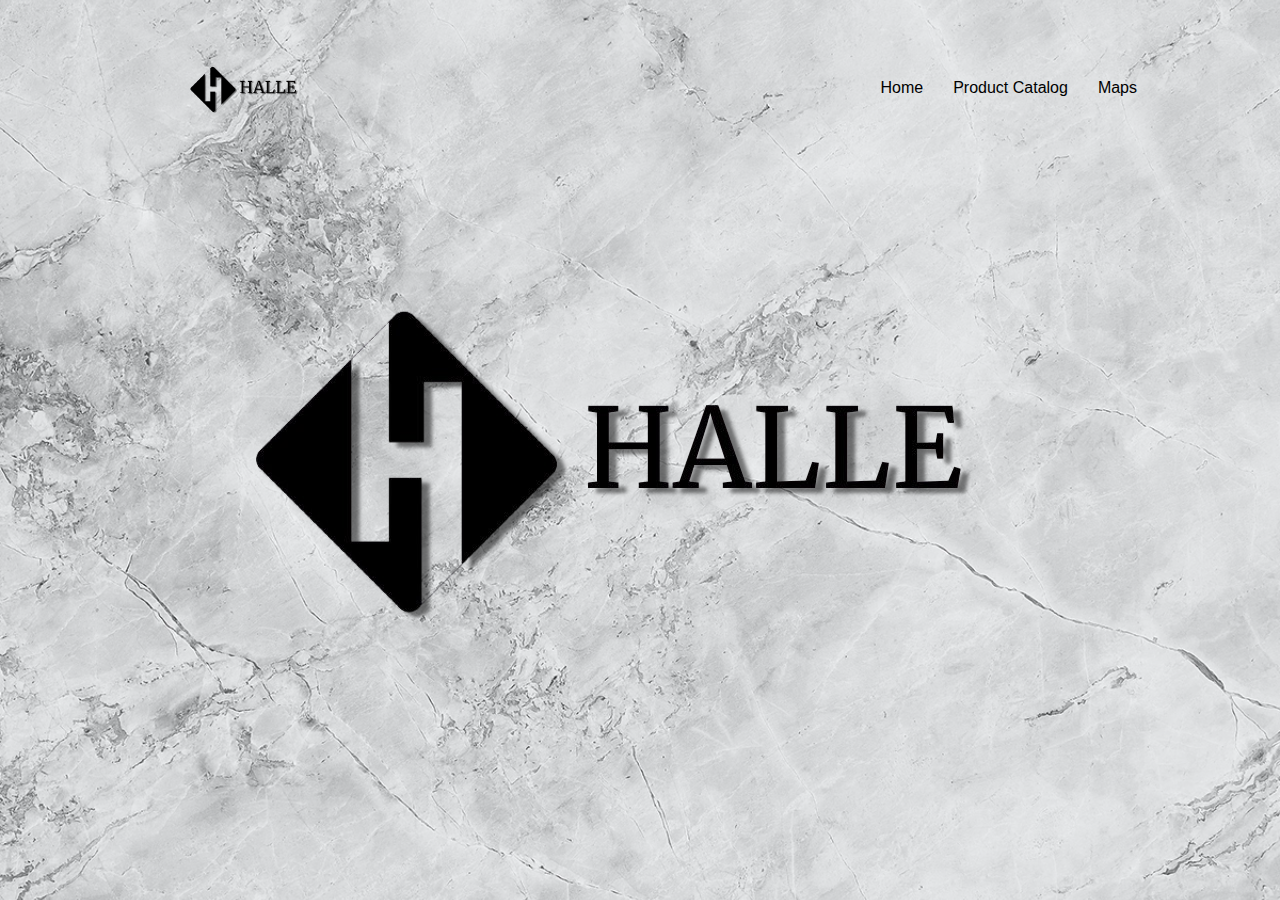
<file: index.html>
<!DOCTYPE html>
<html lang="id">
<head>
    <meta charset="UTF-8">
    <meta name="viewport" content="width=device-width, initial-scale=1.0">
    <title>Halle Salatiga</title>
    <link rel="stylesheet" href="style.css">
</head>
<body>
    <div class="hero">
        <nav>
            <img src="image/Halle-Logo.png" class="logo">
            <ul>
                <li><a href="#">Home</a></li>
                <li><a href="https://hallesalatiga.my.id/order/">Product Catalog</a></li>
                <li><a href="#">Maps</a></li>
            </ul>
        </nav>
        <div class="content">
            <h1 class="anim">Halle<br>Salatiga</h1>
            <p class="anim">Selamat datang di Halle Salatiga, toko fashion yang menyediakan berbagai produk berkualitas
               seperti celana, sepatu, tas, dan aksesori lainnya. Kami menawarkan pilihan gaya yang nyaman
               dan trendi, cocok untuk berbagai kesempatan.</p>
            <a href="https://hallesalatiga.my.id/order/" class="btn anim">Beli Sekarang</a>
        </div>
        <img src="image/favpng_odeya-rush-americas-next-top-model.png" class="feature-img anim">
    </div>
</body>
</html>
</file>
<file: style.css>
* {
    margin: 0;
    padding: 0;
    box-sizing: border-box;
    font-family: 'Poppins', sans-serif;
}
.hero {
    width: 100%;
    min-height: 100vh;
    background-size: cover;
    background-image: url(image/Halle-removebg.png);
    background-position: center;
    padding: 10px 10%;
    overflow: hidden;
    position: relative;
}
nav {
    padding: 10px 0;
    display: flex;
    align-items: center;
    justify-content: space-between;
    color: rgb(41, 41, 41);
}
.logo {
    width: 240px;
}
nav ul {
    display: flex; 
    flex-direction: row; 
    list-style: none; 
    margin: 0; 
    padding: 0; 
}
nav li {
    margin: 0 15px; 
}
nav ul li :hover{
    background-color: #393232;
    border-radius: 8px;
    padding: 10px 20px;
    color: #fff;
}
nav a {
    text-decoration: none;
    color: #000000;
    font-weight: 400;
}
.btn{
    display: inline-block;
    text-decoration: none;
    padding: 14px 40px;
    color: #fff;
    background-image: linear-gradient(45deg,#323232, #6b6a6a);
    font-size: 14px;
    border-radius: 30px;
    border-top-right-radius: 0;
    transition: 0.5s;
}
.content{
    margin-top: 10px;
    max-width: 600px;
}
.content h1{
    font-size: 70px;
    color: rgb(45, 45, 45);

}
.content p{
    margin: 10px;
    color: #303030;
    font-size: 20px;
    animation-delay: 0.5s;
}
.content .btn{
    padding: 15px 80px;
    font-size: 16px;
    animation-delay: 1s; 
}
.btn :hover{
    border-top-right-radius: 30px;
}
.feature-img{
    width: 360px;
    position: absolute;
    bottom: 0;
    right: 10%;
}
.feature-img.anim{
   animation-delay:1.5s;
}
.anim{
    opacity: 0;
    transform: translateY(30px);
    animation: moveup 0.5s linear forwards;
}
@keyframes moveup{
    100%{
        opacity: 1;
        transform: translateY(0px);
    }
}
/* Media Queries untuk Responsivitas */
/* Media Queries untuk Responsivitas */
@media (max-width: 768px) {
    .hero {
        padding: 10px 5%;
    }

    .content h1 {
        font-size: 50px;
    }

    .content p {
        font-size: 18px;
    }

    .content .btn {
        padding: 12px 60px;
        font-size: 14px;
    }

    .feature-img {
        width: 280px;
        right: 5%;
    }

    nav {
        flex-direction: column; 
        align-items: center;    
        width: 100%;
    }    

    nav ul {
        flex-direction: column;
        align-items: center;     
        padding: 0;
    }        

    nav li {
        margin: 10px 0; 
    }
}

@media (max-width: 480px) {
    .content h1 {
        font-size: 36px;
    }

    .content p {
        font-size: 16px;
    }

    .content .btn {
        padding: 10px 40px;
        font-size: 12px;
    }

    .feature-img {
        width: 220px;
        right: 2%;
    }
}
</file>
